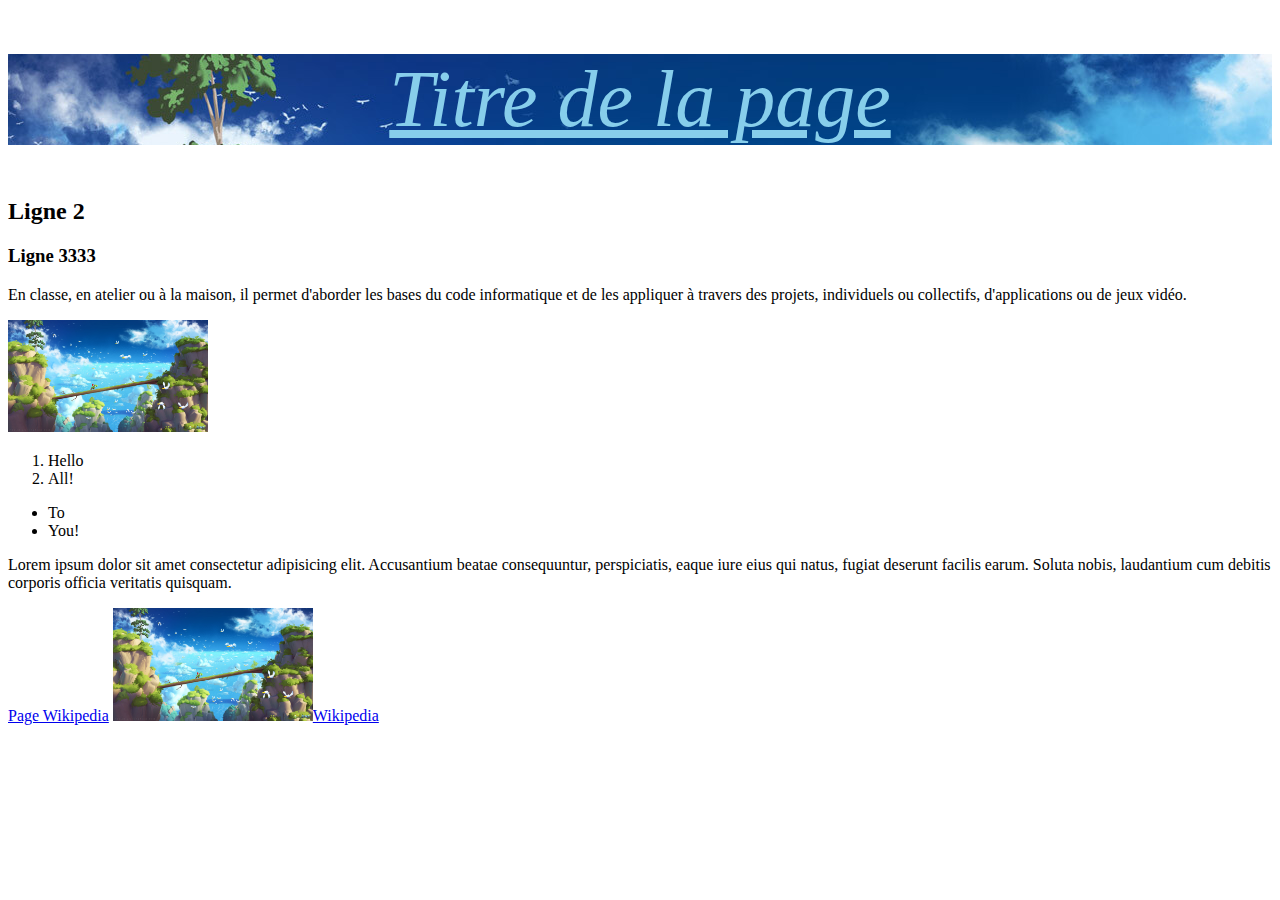
<file: index.html>
<!DOCTYPE html>
<html lang="fr">
<head>
    <meta charset="UTF-8">
    <meta http-equiv="X-UA-Compatible" content="IE=edge">
    <meta name="viewport" content="width=device-width, initial-scale=1.0">
    <title>Page Vivien</title>
    <link href="./CSS/index.css" rel="stylesheet">
</head>
<body>
    <h1>Titre de la page</h1>
    <h2>Ligne 2</h2>
    <h3>Ligne 3333</h3>
    
    <p>En classe, en atelier ou à la maison, il permet d'aborder les bases du 
        code informatique et de les appliquer à travers des projets, individuels 
        ou collectifs, d'applications ou de jeux vidéo.</p>
    <img src="./IMG/Yoshi.jpg" alt= "yoshi " title = "Yoshi" > 
    <ol>
        <li>Hello</li>
        <li>All!</li>
    </ol>

    <ul>
        <li>To</li>
        <li>You!</li>
    </ul>
    <p>Lorem ipsum dolor sit amet consectetur adipisicing elit. Accusantium beatae consequuntur, perspiciatis, eaque iure eius qui natus, fugiat deserunt facilis 
        earum. Soluta nobis, laudantium cum debitis corporis officia veritatis quisquam.</p>

    <a href="https://fr.wikipedia.org/wiki/Page_web" target="_blank">Page Wikipedia</a>

    <a href="https://fr.wikipedia.org/wiki/Page_web" target="_blank"><img src=IMG/Yoshi.jpg alt="Yoshi">Wikipedia</a>

        
    
</body>
</html>
</file>
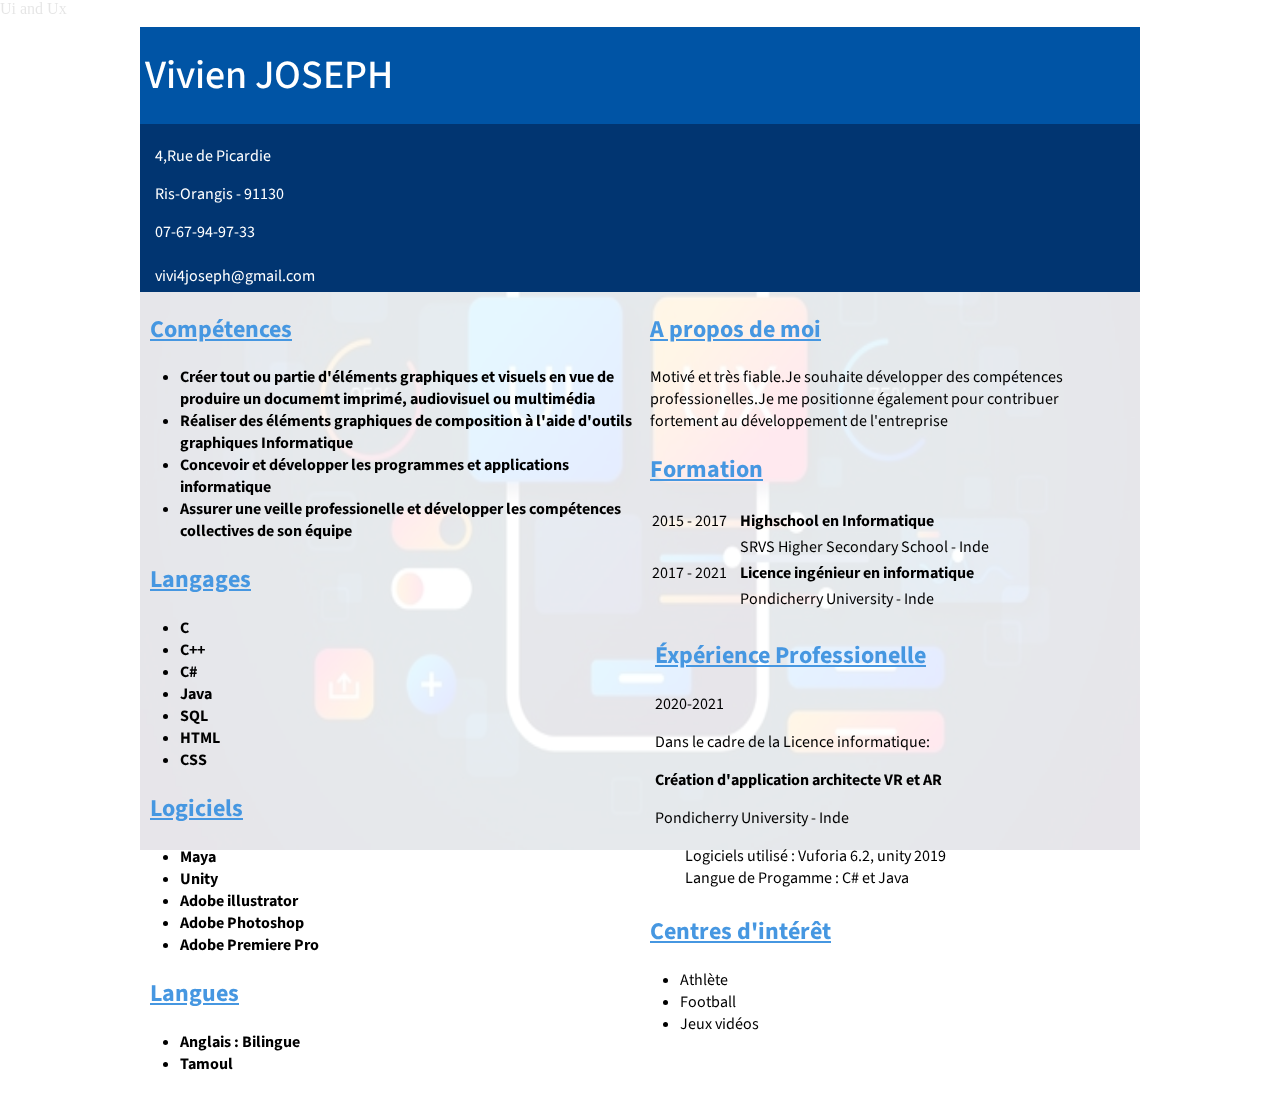
<file: cv.html>
<!DOCTYPE html>
<html lang="fr">
<head>
    <meta charset="UTF-8">
    <meta http-equiv="X-UA-Compatible" content="IE=edge">
    <link rel="stylesheet" href="./CSS/cv.css">
    <link rel="preconnect" href="https://fonts.googleapis.com">
<link rel="preconnect" href="https://fonts.gstatic.com" crossorigin>
<link href="https://fonts.googleapis.com/css2?family=Source+Sans+Pro:wght@200;300;400&display=swap" rel="stylesheet">
    <meta name="viewport" content="width=device-width, initial-scale=1.0">
    <title>CV Vivien</title>
</head>
<body>
    <main>
            <div>
                <h1>Vivien JOSEPH</h1>
            </div>
            <div class="blue">
                <p>4,Rue de Picardie</p>
                <p>Ris-Orangis - 91130</p>
                <a href="tel:+330767949733">07-67-94-97-33</a><br><br>
                <a href="mailto:vivi4joseph@gmail.com">vivi4joseph@gmail.com</a>
            </div>

            <div class="titre">
                <div class="large">
                    <h2>Compétences</h2>
                    <ul class="bold">
                        <li>Créer tout ou partie d'éléments graphiques et visuels en vue de produire un documemt imprimé, audiovisuel ou multimédia</li>
                        <li>Réaliser des éléments graphiques de composition à l'aide d'outils graphiques Informatique</li>
                        <li>Concevoir et développer les programmes et applications informatique</li>
                        <li>Assurer une veille professionelle et développer les compétences collectives de son équipe</li>
                    </ul>
                    <h2>Langages</h2>
                    <ul class="bold">
                        <li>C</li>
                        <li>C++</li>
                        <li>C#</li>
                        <li>Java</li>
                        <li>SQL</li>
                        <li>HTML</li>
                        <li>CSS</li>
                    </ul>
                    <h2>Logiciels</h2>
                    <UL class="bold">
                        <li>Maya</li>
                        <li>Unity</li>
                        <li>Adobe illustrator</li>
                        <li>Adobe Photoshop</li>
                        <li>Adobe Premiere Pro</li>
                    </UL>
                    <h2>Langues</h2>
                    <ul class="bold">
                        <li>Anglais : Bilingue</li>
                        <li>Tamoul</li>
                    </ul>
                </div>
                <div class="large">
                    <h2>A propos de moi</h1>
                    <p>Motivé et très fiable.Je souhaite développer des compétences<br>professionelles.Je me positionne également pour contribuer<br>fortement au développement de l'entreprise</p>
                        <h2>Formation</h2>
                            <table>
                                
                                <tr>
                                    <td>2015 - 2017</td>
                                    <td class="bold">Highschool en Informatique</td>
                                </tr>
                                <tr>
                                    <td></td>
                                    <td>SRVS Higher Secondary School - Inde</td>
                                </tr>
                                <tr>
                                    <td>2017 - 2021</td>
                                    <td class="bold">Licence ingénieur en informatique</td>
                                </tr>
                                <tr>
                                    <td></td>
                                    <td>Pondicherry University - Inde</td>
                                </tr>
                            </table>
                <div  class="pro">
                    <h2>Éxpérience Professionelle</h2>
                    <p>2020-2021</p>
                    <p>Dans le cadre de la Licence informatique:</p>
                    <p class="bold">Création d'application architecte VR et AR</p>
                    <p>Pondicherry University - Inde</p>
                    <dt>
                    <dd>Logiciels utilisé : Vuforia 6.2, unity 2019</dd>
                    <dd>Langue de Progamme : C# et Java</dd>
                    </dt>
                </div>
                    <h2>Centres d'intérêt</h2>
                    <ul>
                        <li>Athlète</li>
                        <li>Football</li>
                        <li>Jeux vidéos</li>
                    </ul>

                </div>
            </div>


    </main>

</body>
</html>
</file>
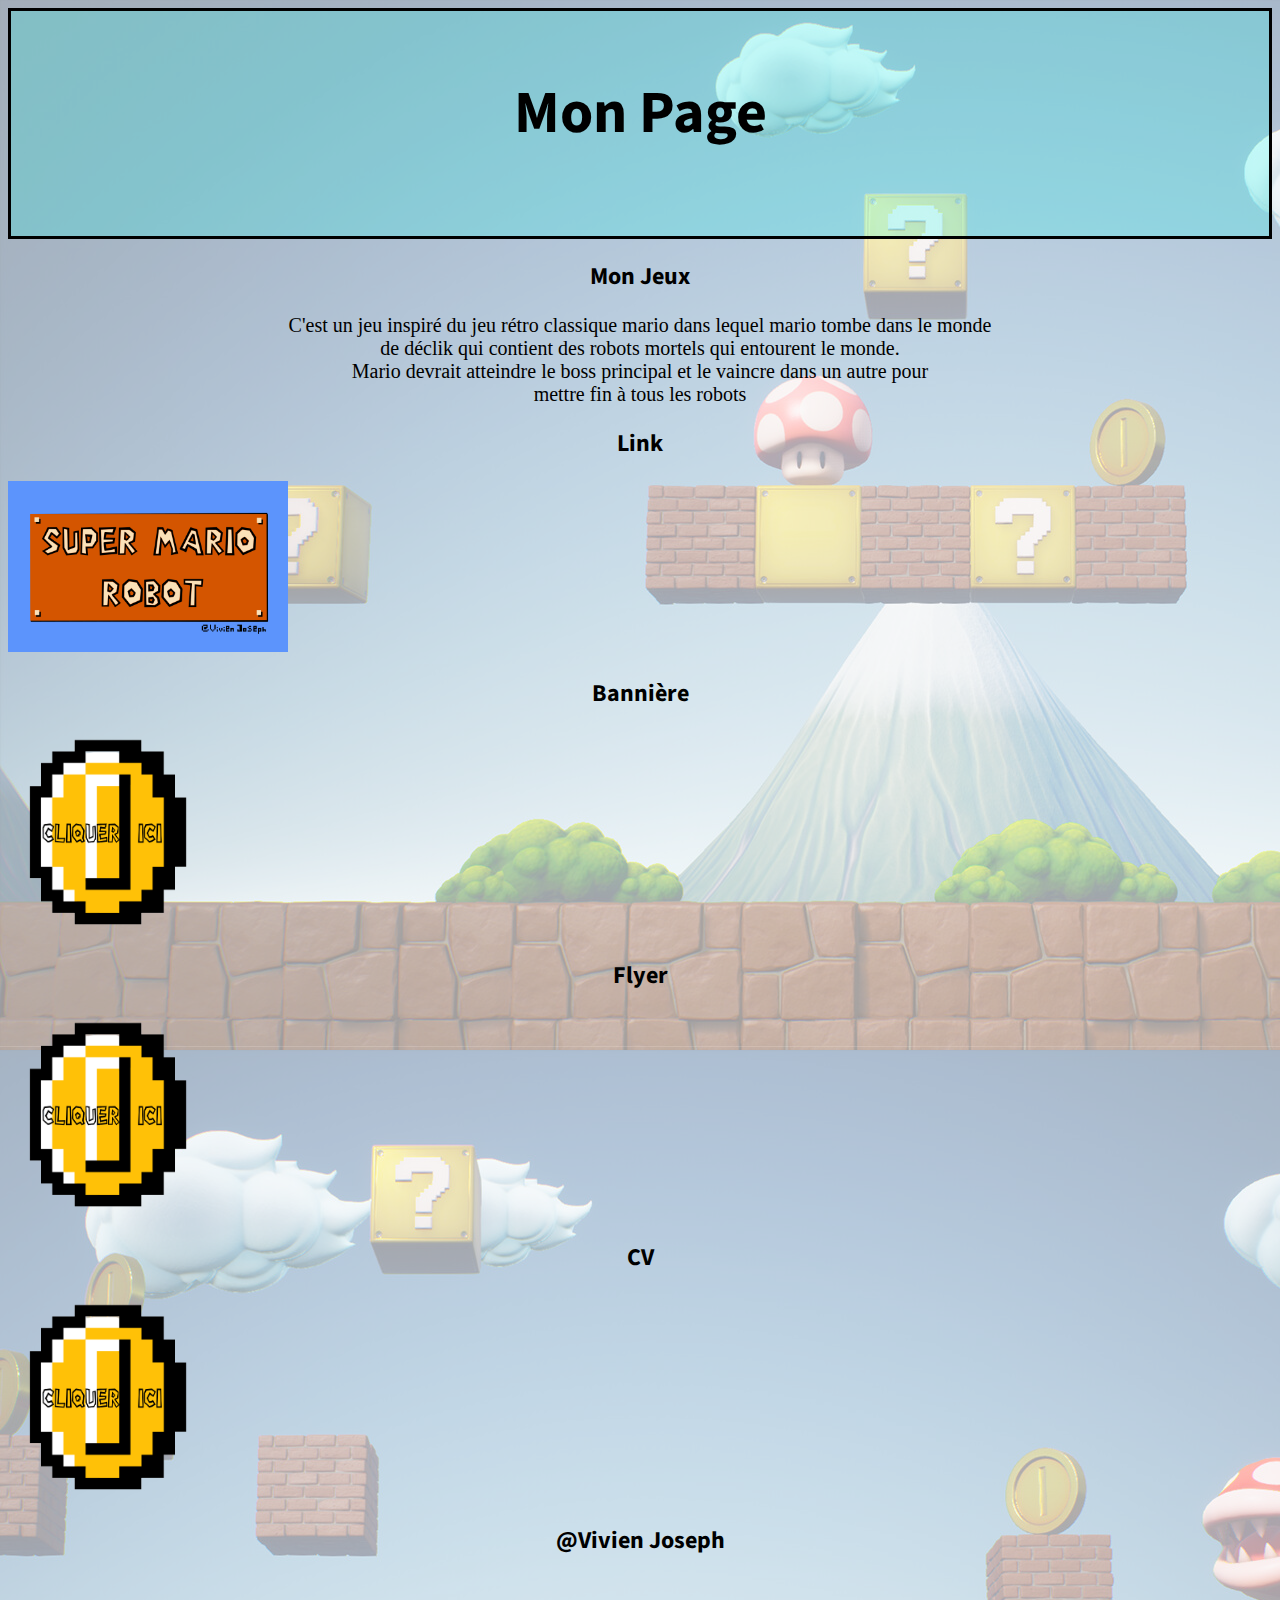
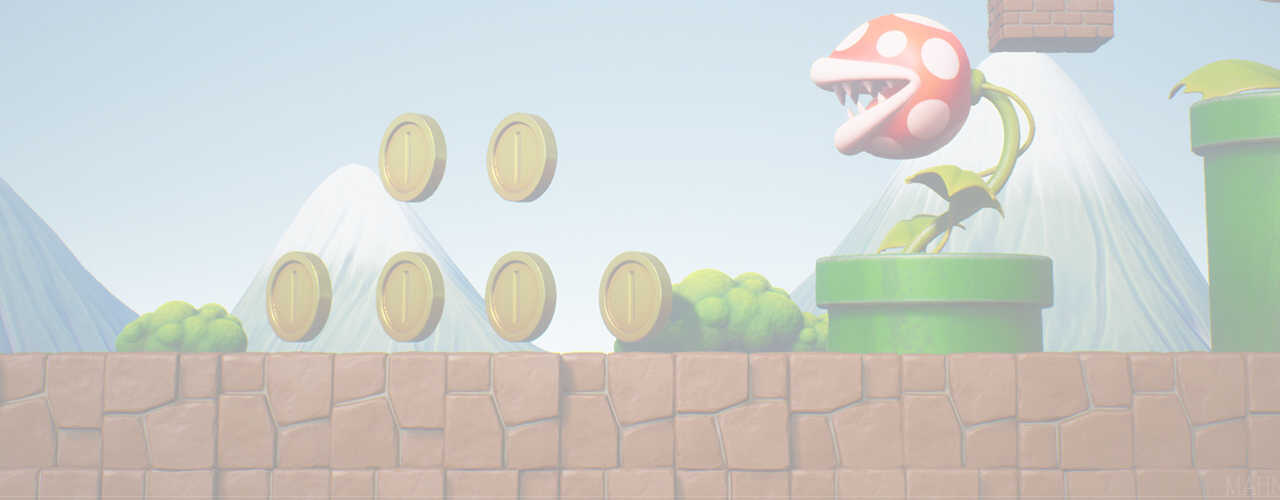
<file: page.html>
<!DOCTYPE html>
<html lang="en">
<head>
    <meta charset="UTF-8">
    <meta http-equiv="X-UA-Compatible" content="IE=edge">
    <meta name="viewport" content="width=device-width, initial-scale=1.0">
    <link rel="stylesheet" href="./CSS/page.css">
    <link rel="preconnect" href="https://fonts.googleapis.com">
    <link rel="preconnect" href="https://fonts.gstatic.com" crossorigin>
    <link href="https://fonts.googleapis.com/css2?family=Source+Sans+Pro:wght@200;300;400&display=swap" rel="stylesheet">
    <title>page accueil</title>
</head>
<body>
    <main>
        <div class="blue">
            <h1>Mon Page </h1>
        </div> 
        <div class="imagefont"></div>              
               <div>
                <h2>Mon Jeux</h2>
                    <p>C'est un jeu inspiré du jeu rétro classique mario dans lequel mario tombe dans le monde <br>de déclik qui contient des robots mortels qui entourent le monde.
                        <br> Mario devrait atteindre le boss principal et le vaincre dans un autre pour<br> mettre fin à tous les robots</p>
                <h2>Link</h2>
                    <a href="./IMG/mj-oh-unreal-screen01.jpg">
                        <img alt="Lien Declik" src="./IMG/logo.png"
                        width="280" height="=280" class="center"
                        >
                        </a>
                <h2>Bannière</h2>
                <a href="./IMG/drawing.png">
                    <img alt="Lien pour Bannière" src="./IMG/click.png"
                    width="200" height="=200" class="center">
                </a>
                <h2>Flyer</h2>
                <a href="./IMG/Flyer.svg">
                        <img alt="Lien pour Flyer" src="./IMG/click.png"
                        width="200" height="=200"class="center">
                </a>
                <h2>CV</h2>
                <a href="./cv.html">
                    <img alt="Lien pour CV" src="./IMG/click.png"
                    width="200" height="=200"class="center">
                    </a>
                    <h2>@Vivien Joseph</h2>                                        
            </div>
   </main>
</body>
</html>
</file>
<file: CSS/index.css>
h1 {
    color: skyblue;
    font-size: 80px;
    /*font-weight: bold; */
    font-weight: 500;
    font-style: italic;
    text-decoration:underline;
    text-align: center; 
    /*background-color: blue;*/
    background-image: url(../IMG/Yoshi.jpg); 
}
#bleu {
    color : blue;

}
.vert {
    color : green;
}
main{
    width: 960px;
    margin: auto;
}
img{
    width: 200px;
}
</file>
<file: CSS/cv.css>
h1 {
    color: white;
    font-size: 40px;
    /*font-weight: bold; */
    font-weight: 500;
    text-align:left; 
    background-color: #0054a5ff;
    padding-left: 5px;
    padding-top: 20px;
    padding-bottom: 20px;
    font-family: 'Source Sans Pro', sans-serif;
    }
h2 {
    text-decoration: underline;
    color: #4697e1ff;
    padding-left: 10px;
    font-family: 'Source Sans Pro', sans-serif;
}
a{
    text-decoration:none ;
    color: white;
    padding-left: 10px;
    font-family: 'Source Sans Pro', sans-serif;
}
.blue{
    background-color: #013571ff ;
    color : white;
    margin-top: -27px;
    padding-left: 5px;
    padding-top: 5px;
    padding-bottom: 5px;
    font-family: 'Source Sans Pro', sans-serif;
    
}
p{
    padding-left: 10px;
    font-family: 'Source Sans Pro', sans-serif;
}
li{
    font-family: 'Source Sans Pro', sans-serif;
}
.bold{
    font-weight: bold;

}
.titre{
    display:flex;
}
.large{
    width: 680px;
}
main{
    width: 1000px;
    margin:auto;
    }
td{
 padding-left: 10px;
 font-family: 'Source Sans Pro', sans-serif;
}
.pro
{
    padding-top: 5px;
    padding: 5px;
    font-family: 'Source Sans Pro', sans-serif;
}
  .titre::after {
    content: "Ui and Ux";
    background: url(../IMG/gradient-ui-ux-background_23-2149052117.jpg);
    opacity: 0.1;
    top: 0;
    left: 0;
    bottom: 0;
    right: 0;
    position: absolute;
    z-index: -1;
    background-repeat:no-repeat;
    background-position:center;
    background-size:1000px 800px;
    position: fixed;
  }
</file>
<file: CSS/page.css>
.blue {
        background: hsl(177, 100%, 50%,0.2);
        border-style:solid;
        padding-top: 20px;
        padding-bottom: 40px;
        font-family: 'Source Sans Pro', sans-serif;
        font-size: 30px;
        }
h1{
    text-align:center;
}
p{
    font-family: 'Bungee', cursive;
    text-align: center;
    font-size: 20px;
}
.imagefont {
    background: url(../IMG/mj-oh-unreal-screen01.jpg) repeat-x, 
    url(../IMG/mj-oh-unreal-screen02.jpg)bottom repeat-x,
    url(../IMG/mj-oh-unreal-screen03.jpg)bottom repeat-x;
    top: 0;
    left: 0;
    bottom: 0;
    right: 0;
    position: absolute;
    z-index: -1;
    opacity: 0.4;
    height: 2100px;
} 
h2{
    font-family: 'Source Sans Pro', sans-serif;
    text-align: center;
}
li{
    font-family: 'Source Sans Pro', sans-serif;
}
</file>
